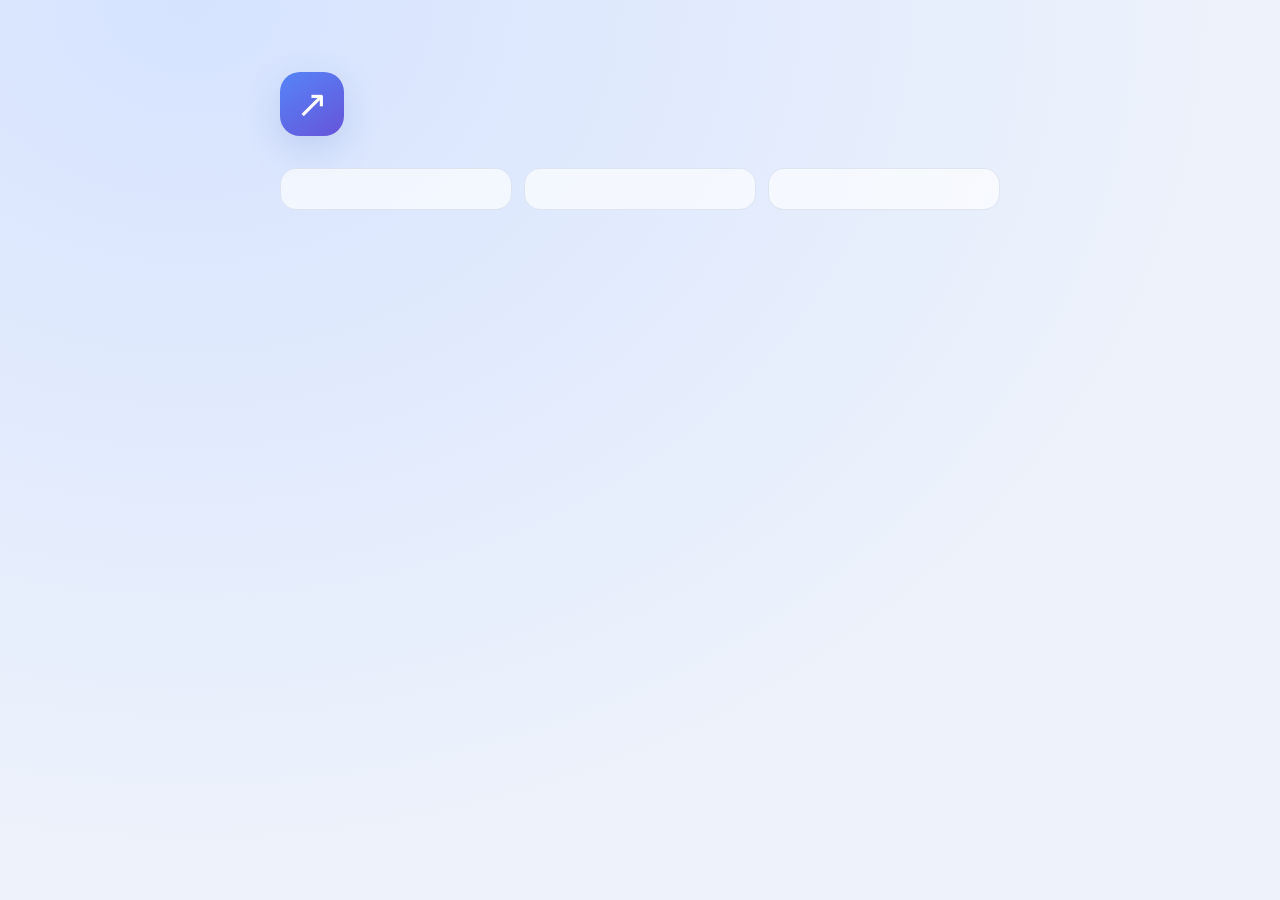
<file: demo/resource/assets/site/index.html>
<!doctype html>
<!-- Copyright © The Daybrite Project; SPDX-License-Identifier: MPL-2.0 -->
<html lang="en"><head><meta charset="utf-8"><meta name="viewport" content="width=device-width, initial-scale=1"><title></title><link rel="stylesheet" href="css/style.css"></head>
<body><main><div class="orb" aria-hidden="true">↗</div><h1 id="home-heading"></h1><p id="home-intro"></p><div class="cards"><a id="next-link" href="next.html"></a><a id="web-link" href="https://daybrite.dev"></a><a id="app-link" href="webviewdemo://greeting"></a></div><p id="script-status" class="status"></p></main><script src="js/app.js"></script></body></html>
</file>
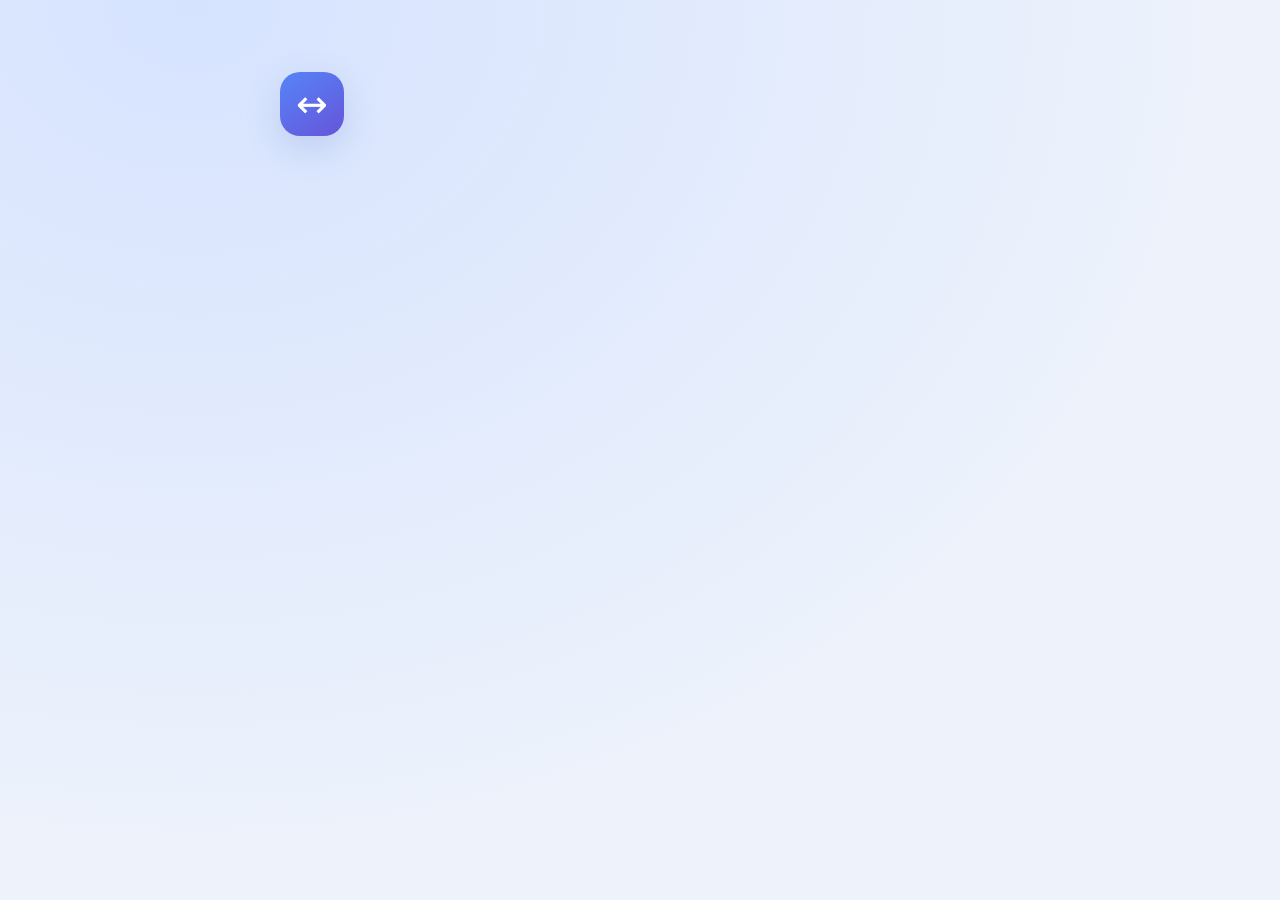
<file: demo/resource/assets/site/next.html>
<!doctype html>
<!-- Copyright © The Daybrite Project; SPDX-License-Identifier: MPL-2.0 -->
<html lang="en"><head><meta charset="utf-8"><meta name="viewport" content="width=device-width, initial-scale=1"><title></title><link rel="stylesheet" href="css/style.css"></head><body><main><div class="orb" aria-hidden="true">↔</div><h1 id="second-heading"></h1><p id="second-text"></p><p id="script-status" class="status"></p></main><script src="js/app.js"></script></body></html>
</file>
<file: demo/resource/assets/site/css/style.css>
/* Copyright © The Daybrite Project; SPDX-License-Identifier: MPL-2.0 */
:root { --site-loaded: yes; color-scheme: light dark; font: 16px/1.6 system-ui,sans-serif; color: #172139; background:#eef3fb; }
body { margin:0; min-height:100vh; background:radial-gradient(ellipse at 15% 0%,#d6e3ff,transparent 70%); }
main { max-width:720px; margin:0 auto; padding:clamp(24px,6vw,72px); }
.orb { display:grid;place-items:center;width:64px;height:64px;border-radius:20px;background:linear-gradient(145deg,#5685f8,#6654d9);color:white;font-size:38px;box-shadow:0 12px 36px #4663bb30; }
h1 { font-size:clamp(28px,4vw,44px);line-height:1.15;letter-spacing:-.04em;max-width:600px;margin-top:28px; }
p { max-width:620px;opacity:.8; }
.cards { display:grid;grid-template-columns:repeat(auto-fit,minmax(160px,1fr));gap:12px;margin:32px 0; }
a { display:block; padding:20px; border:1px solid #aab9d34d;border-radius:16px;background:#ffffffa0;color:#315dc9;text-decoration:none;font-weight:600;transition:background .15s,transform .15s; }
a:hover { background:#fff;transform:translateY(-2px); } a:focus-visible { outline:3px solid #5486f4;outline-offset:3px; }
.status { font-size:12px;opacity:.55; }
@media (prefers-color-scheme:dark) { :root { color:#e5eaf9;background:#151a26; } body { background:radial-gradient(ellipse at 15% 0%,#26345a,transparent 70%); } a { color:#93b9ff;background:#243048b0;border-color:#6680b04d; } a:hover { background:#2c3b56; } }
</file>
